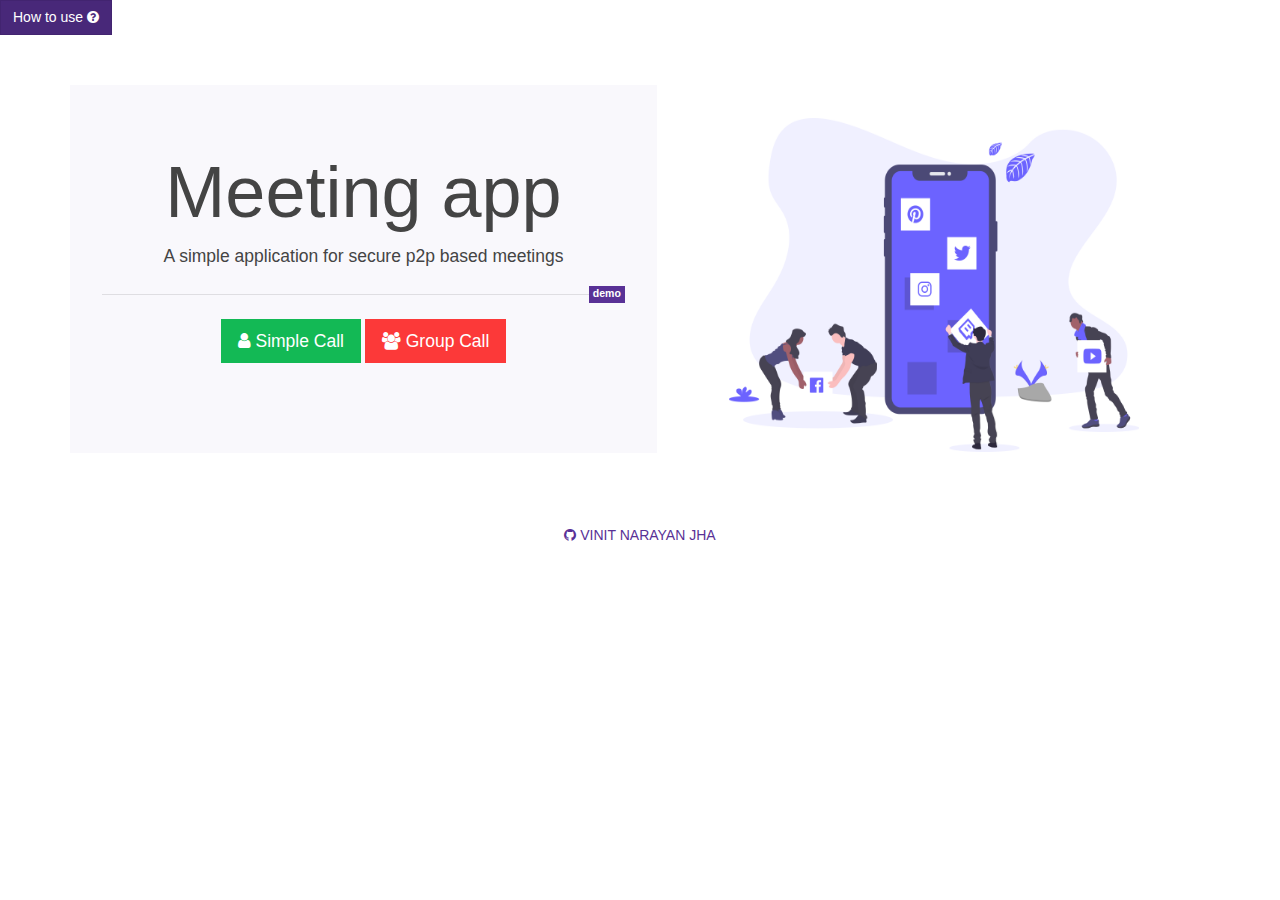
<file: index.html>
<!DOCTYPE html>
<html lang="en">

<head>
  <meta charset="utf-8">
  <title>Meeting app - by Vinit Jha</title>
  <meta name="description" content="A simple meeting application">
  <meta name="author" content="Vinit Jha" />
  <meta name="viewport"
    content="width=device-width, initial-scale=1.0, minimum-scale=1.0, maximum-scale=1.0, user-scalable=no">
  <link rel="stylesheet" href="style/bootstrap.css">
  <link rel="stylesheet" href="https://cdnjs.cloudflare.com/ajax/libs/font-awesome/4.7.0/css/font-awesome.min.css">
  <script src="https://ajax.googleapis.com/ajax/libs/jquery/3.4.1/jquery.min.js"></script>
  <script src="https://maxcdn.bootstrapcdn.com/bootstrap/3.4.1/js/bootstrap.min.js"></script>

  <script>

    // show instruction page
    function showInstruction() {
      document.getElementById("instruction-body").style.display = "block";
      document.getElementById("main-container").style.display = "none";
      document.getElementById("how_to_show_btn").style.display = "none";
    }

  </script>
</head>

<body>

  <div style="display:none" id="instruction-body">

    <div class="jumbotron">
      <center>
        <h1 class="display-3">Meeting app</h1>
        <p class="lead">A simple application for secure p2p based meetings</p>
        <span class="badge badge-primary" style="float: right;">demo</span>
        <hr class="my-4">
      </center>

      <div class="alert alert-dismissible alert-primary">
        <button type="button" class="close" data-dismiss="alert">&times;</button>
        <strong>Never refresh the page after being connected!</strong>
      </div>

      <div class="alert alert-dismissible alert-danger">
        <button type="button" class="close" data-dismiss="alert">&times;</button>
        <strong>Always allow video and audio permissions ; asked as many times!</strong>
      </div>

      <hr class="my-4">


      // simple call
      <h4>Instructions for "Simple Call"</h4>
      <hr class="my-4">

      <small>Step 1</small>
      <div class="progress">
        <div class="progress-bar progress-bar-striped progress-bar-animated" role="progressbar" aria-valuenow="75"
          aria-valuemin="0" aria-valuemax="100" style="width: 20%"></div>
      </div>
      <p class="table-danger">One of the two person has to first go to <a href="simpleChat.html">"Simple Call"</a>, then
        choose whatever username you want and whatever password you want, but remember the password and click on "Call
        someone". You
        will be taken to a add participant page. wait there till 2nd user does step #2.
      </p>

      <small>Step 2</small>
      <div class="progress">
        <div class="progress-bar progress-bar-striped progress-bar-animated" role="progressbar" aria-valuenow="75"
          aria-valuemin="0" aria-valuemax="100" style="width: 40%"></div>
      </div>
      <p class="table-success">The other person will go to <a href="simpleChat.html">"Simple Call"</a> and fill in
        whatever
        username but use the same password
        as the first guy used (first person has to share this with other).<br>
        After that the second guy has to share only his username with 1st guy. Now click "Wait for a call". You will be
        taken to a waiting area. Wait there till 1st person call you.
      </p>

      <small>Step 3</small>
      <div class="progress">
        <div class="progress-bar progress-bar-striped progress-bar-animated" role="progressbar" aria-valuenow="75"
          aria-valuemin="0" aria-valuemax="100" style="width: 65%"></div>
      </div>
      <p class="table-primary">
        Now 1st person has to add a participant by filling the username of person he/she wanna call (the username
        provided by 2nd guy to you in step #2).
        Then click "Add participant" and allow all permissions for audio and video.
      </p>

      <small>Step 4</small>
      <div class="progress">
        <div class="progress-bar progress-bar-striped progress-bar-animated" role="progressbar" aria-valuenow="75"
          aria-valuemin="0" aria-valuemax="100" style="width: 85%"></div>
      </div>
      <p class="table-info">
        Both participants will be presented with series of log messages of connection. Click "Start video call".
      </p>

      <small>Step 5</small>
      <div class="progress">
        <div class="progress-bar progress-bar-striped progress-bar-animated" role="progressbar" aria-valuenow="75"
          aria-valuemin="0" aria-valuemax="100" style="width: 100%"></div>
      </div>
      <p class="table-warning">
        Enjoy!<br>
        Make sure not to refresh the page.
      </p>

      <p class="lead">
        <a class="btn btn-primary" href="index.html" role="button">I got it!</a>
      </p>

      <hr class="my-4">

      <h4>Instructions for "Group Call"</h4>
      <hr class="my-4">

      <small>Step 1</small>
      <div class="progress">
        <div class="progress-bar progress-bar-striped progress-bar-animated" role="progressbar" aria-valuenow="75"
          aria-valuemin="0" aria-valuemax="100" style="width: 20%"></div>
      </div>
      <p class="table-danger">One of the person (the host) has to first go to <a href="groupChat.html">"Group Call"</a>,
        then
        choose whatever username you want and whatever password you want, but remember the password and click on "Call
        someone". You
        will be taken to a add participant page. wait there till all other participants do step #2.
      </p>

      <small>Step 2</small>
      <div class="progress">
        <div class="progress-bar progress-bar-striped progress-bar-animated" role="progressbar" aria-valuenow="75"
          aria-valuemin="0" aria-valuemax="100" style="width: 40%"></div>
      </div>
      <p class="table-success">All other participants will go to <a href="groupChat.html">"Group Call"</a> and fill in
        whatever
        username but use the same password
        as the first guy (the host) used (first person (the host) has to share this with others).<br>
        After that all other guys have to share only their username with 1st guy (the host). Now click "Wait for a
        call". You will be
        taken to a waiting area. Wait there till 1st person / host calls you.
      </p>

      <small>Step 3</small>
      <div class="progress">
        <div class="progress-bar progress-bar-striped progress-bar-animated" role="progressbar" aria-valuenow="75"
          aria-valuemin="0" aria-valuemax="100" style="width: 65%"></div>
      </div>
      <p class="table-primary">
        Now 1st person (the host) has to add a participant by filling the username of person he/she wanna call (the
        username
        provided by all others to you in step #2).
        Then click "Add participant" and allow all permissions for audio and video.
      </p>

      <small>Step 4</small>
      <div class="progress">
        <div class="progress-bar progress-bar-striped progress-bar-animated" role="progressbar" aria-valuenow="75"
          aria-valuemin="0" aria-valuemax="100" style="width: 85%"></div>
      </div>
      <p class="table-info">
        After call is connected between any two (the host and other guy) then the host can add more participants from
        "Add participant" button
      </p>

      <small>Step 5</small>
      <div class="progress">
        <div class="progress-bar progress-bar-striped progress-bar-animated" role="progressbar" aria-valuenow="75"
          aria-valuemin="0" aria-valuemax="100" style="width: 100%"></div>
      </div>
      <p class="table-warning">
        Enjoy!<br>
        Make sure not to refresh the page.
      </p>

      <p class="lead">
        <a class="btn btn-primary" href="index.html" role="button">I got it!</a>
      </p>

    </div>

  </div>


  <button id="how_to_show_btn" type="button" class="btn btn-primary" onclick="showInstruction()">How to use <i
      class="fa fa-question-circle"></i> </button>

  <div class="container" style="margin-top: 50px;" id="main-container">

    <div class="row">
      <div class="col-sm jumbotron">

        <center>
          <h1 class="display-3">Meeting app</h1>
          <p class="lead">A simple application for secure p2p based meetings</p>
          <span class="badge badge-primary" style="float: right;">demo</span>
          <hr class="my-4">

          <a type="button" href="simpleChat.html" class="btn btn-rounded btn-success btn-lg"><i class="fa fa-user"></i>
            Simple Call</a>

          <a type="button" href="groupChat.html" class="btn btn-rounded btn-danger btn-lg"><i class="fa fa-users"></i>
            Group Call</a>

        </center>

      </div>

      <div class="col-sm">
        <div class="text-center">
          <img src="assets/undraw_social_dashboard_k3pt.png" style="width:500px;height:400px;" class="rounded"
            alt="...">
        </div>
      </div>

    </div>

    <!-- Footer -->
    <footer class="page-footer font-small blue pt-4">
      <!-- Copyright -->
      <div class="footer-copyright text-center py-3"> <a href="https://github.com/jhavinit/jhavinit.github.io"><i
            class="fa fa-github"></i></a>

        <a href="https://www.linkedin.com/in/vinit-narayan-jha-07/"> VINIT NARAYAN JHA </a>
      </div>
      <!-- Copyright -->

    </footer>
    <!-- Footer -->


  </div>

</body>

</html>
</file>
